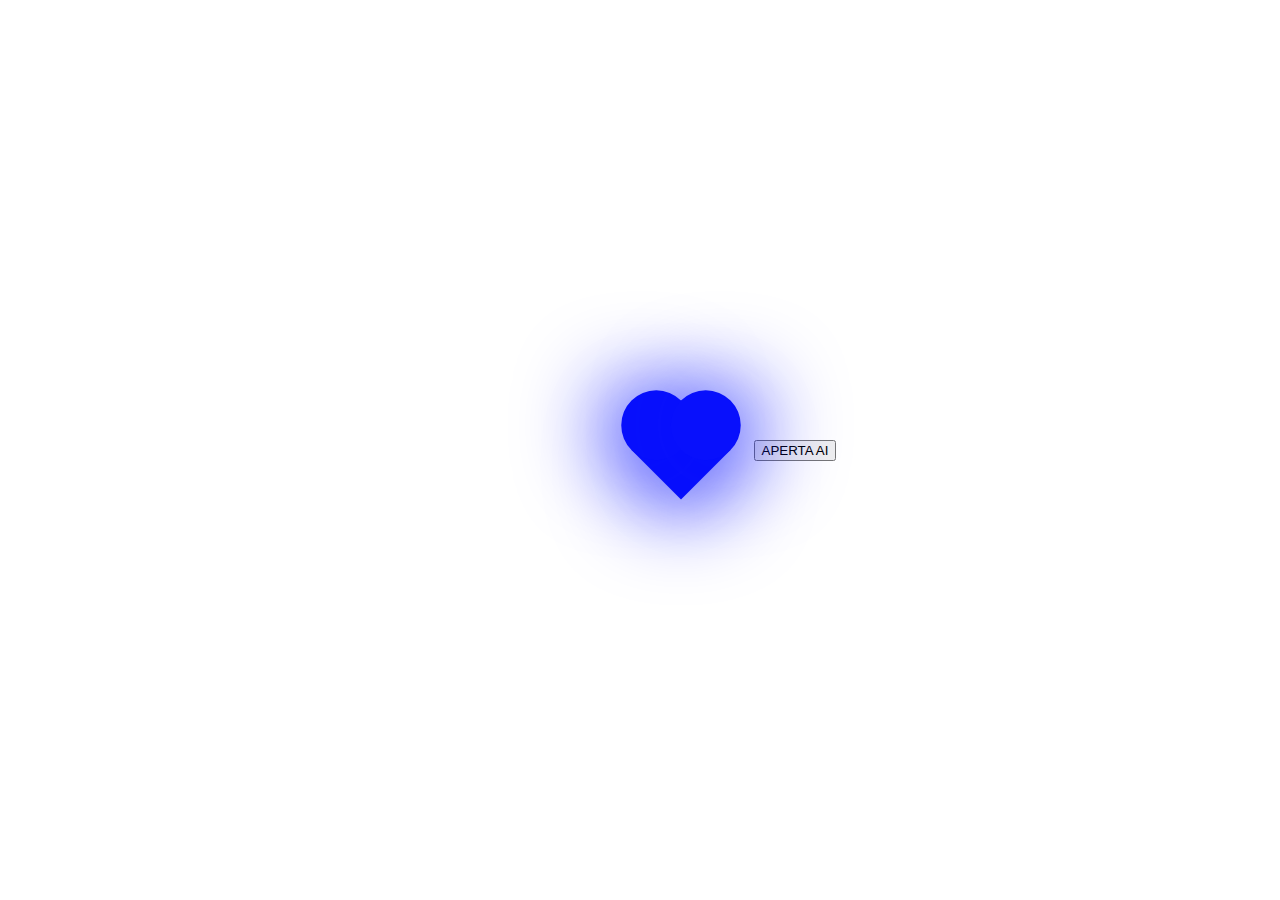
<file: index2.html>
<!DOCTYPE html>
<html lang="en">
<head>
    <meta charset="UTF-8">
    <meta name="viewport" content="width=device-width, initial-scale=1.0">
    <title>Love</title>
</head>
<link rel="stylesheet" href="index2.css">



<body>
    


    <button class="btn" onclick="sim()">APERTA AI</button>
    <script>
        function sim() {
            alert("eu te odeio ok!!, sim tive esse trabalho todo so pra falar q te odeio sim.");
            alert("obvio q n foi isso enfim ta pronta?");
            alert("acho que vai significa nada pra vc ou vai? não sei, ignora as vezes vou da uma viajada monstra são 3:22 da manhã do dia 9 de abril não sei que dia tu ta vendo isso int e né vamos começar. to morrendo de sono");
            alert("tem como enrolar n, eu amo você eu sei q sou intenso mas quando o assunto é vc essa intensidade aumenta mtt, toda vez q vc volta pra minha vida eu me apaixono por vc dnv, antes minha vida tava sem cor eu só vivia e vivia mas agora que você voltou eu vejo a cor voltando dnv, vc faz parte da minha vida dnv um dia sem vc seria igual a nada, a vdd é q sem vc eu nunca consegui viver eu só sobrevivia tanto q pra te esquecer foram pouco mais de 1 ano e nem totalmente eu consegui, não sei despertas algo em mim tão feroz, não sei eu não sei explicar.");
            alert("mas como vc sabe eu tentei me envolver com outras garotas mas nenhuma nunca me prendeu nem me faz sentir tão bem como vc, meio que nenhuma mulher vai chegar aos seus pés, tem uma lenda japonesa que diz q ao nascer 2 pessoas são ligadas por um fio vermelho invisível significando que aqueles que estão predestinados a se encontrar e se tornam ali, almas gêmeas. acredito que a gente tenha isso já q estamos sempre indo e vindo e se reencontrando");
            alert("enfim já falei dmais mas é isso você sempre foi importante pra mim e sempre vai ser alem de ser o amor da minha vida não sei oq vai acontecer dessa vez mas no fundo eu queria estar com vc pra sempre sempre quis na vdd. enfim eu sou extremamente apaixonado por vc garota");
            alert("eu amo vc pra krlh Bianca Beatriz");
            
        }
    </script>
    
    <div class="heart">
        
    </div>
   

</body>





</html>
</file>
<file: index2.css>
body{
    margin: 0;
    padding: 0;
    min-height: 100vh;
    display: flex;
    align-items: center;
    justify-content: center;
    background-image: url(https://static.vecteezy.com/ti/fotos-gratis/p2/18776469-coracoes-de-amor-voadores-e-macios-brilhantes-sobre-um-fundo-azul-claro-para-o-dia-dos-namorados-gratis-foto.jpg);
    background-size: 100%;
    
}

button{
    position: relative; left: 190px;
}

.heart{
    height: 70px;
    width: 70px;
    background: #0810fc;
    position: relative ; 
    transform: rotate(-45deg);
    box-shadow: -10px 10px 90px #0810fc;
    animation: heart 0.6s linear infinite;
}
@keyframes heart{
    0%{
        transform: rotate(-45deg) scale(1.07);
    }  

    80%{
        transform: rotate(-45deg) scale(1.0);
    }   

    100%{
        transform: rotate(-45deg) scale(0.8);
    }   
}

.heart:before{
    content: '';
    position: absolute;
    height: 70px;
    width: 70px;
    background: #0810fc;
    top: -50%;
    border-radius: 50px;
    box-shadow: -10px -10px 90px  #0810fc;
}

.heart::after{
    content: '';
    position: absolute;
    height: 70px;
    width: 70px;
    background: #0810fc;
    right: -50%;
    border-radius: 50px;
    box-shadow: 10px 10px 90px #0810fc;
}
</file>
